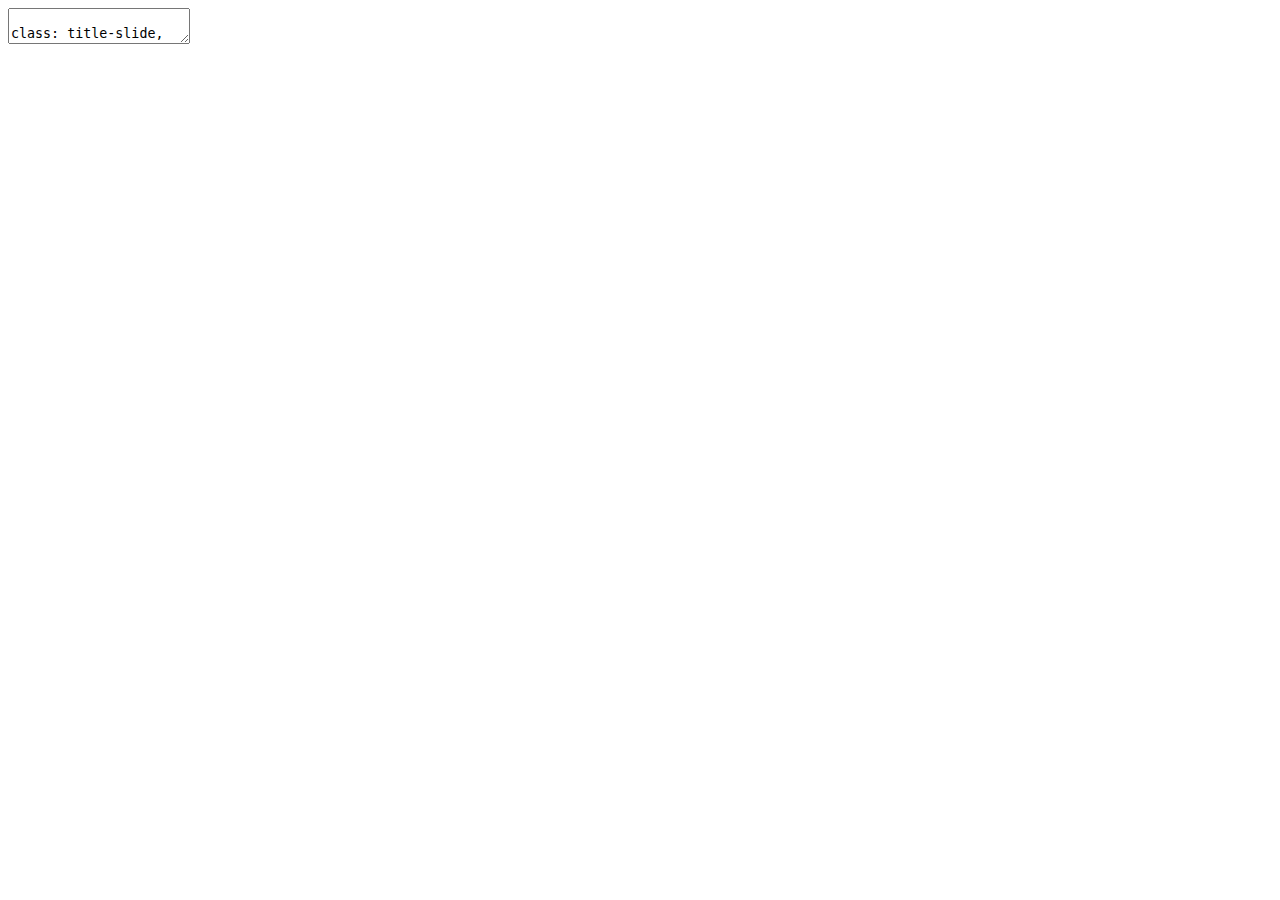
<file: slides/hacktoberfest/index.html>
<!DOCTYPE html>
<html lang="" xml:lang="">
  <head>
    <title>Hacktoberfest + R-Ladies São Paulo</title>
    <meta charset="utf-8" />
    <meta name="author" content="R-Ladies São Paulo" />
    <link rel="stylesheet" href="xaringan-themer.css" type="text/css" />
    <link rel="stylesheet" href="custom.css" type="text/css" />
  </head>
  <body>
    <textarea id="source">

class: title-slide, center
background-image: url("https://r-ladies-sao-paulo.github.io/2020-hacktoberfest/slides/hacktoberfest/img/hf2020-background.png")
background-position: center
background-size: contain








<div>
<style type="text/css">.xaringan-extra-logo {
width: 110px;
height: 128px;
z-index: 0;
background-image: url(img/Icon.png);
background-size: contain;
background-repeat: no-repeat;
position: absolute;
top:1em;right:1em;
}
</style>
<script>(function () {
  let tries = 0
  function addLogo () {
    if (typeof slideshow === 'undefined') {
      tries += 1
      if (tries < 10) {
        setTimeout(addLogo, 100)
      }
    } else {
      document.querySelectorAll('.remark-slide-content:not(.title-slide):not(.inverse):not(.hide_logo)')
        .forEach(function (slide) {
          const logo = document.createElement('a')
          logo.classList = 'xaringan-extra-logo'
          logo.href = 'https://r-ladies-sao-paulo.github.io/2020-hacktoberfest/'
          slide.appendChild(logo)
        })
    }
  }
  document.addEventListener('DOMContentLoaded', addLogo)
})()</script>
</div>


 R-Ladies São Paulo


Atualizado em 15/10/2020


---

## O que é a **Hacktoberfest**?

- É uma celebração do __open source__ que ocorre em outubro.

- A **Hacktoberfest** é aberta para todes!

- Pessoas fazem contribuições em projetos abertos.

- Caso faça contribuições válidas (de acordo com as regras), pode ganhar uma camiseta. 👕



---
## Regras para receber o prêmio

- Necessário realizar 4 contribuições válidas, através de __Pull Requests__ no [GitHub](https://github.com).

- Para ser uma contribuição válida:

**EM BREVE**


---
## Como participar?

- No site da __Hacktoberfest__, clique em [Start Hacking](https://hacktoberfest.digitalocean.com/login)


&lt;img src="img/start_hacking.jpeg" width="80%" style="display: block; margin: auto;" /&gt;

---
## Como participar?

- Dê permissão utilizando sua conta do GitHub

&lt;img src="img/con_github.jpeg" width="50%" style="display: block; margin: auto;" /&gt;

---
## Como participar?

- [Nesta página](https://hacktoberfest.digitalocean.com/profile) ficarão listados as suas contribuções, com uma legenda sobre o status da sua contribuição. Exemplo:

&lt;img src="img/exemplo-profile.png" width="80%" style="display: block; margin: auto;" /&gt;


---
class: middle, center

&lt;img src="img/profile-nome-usuarie.png" width="100%" style="display: block; margin: auto;" /&gt;

---
class: middle, center

&lt;img src="img/profile-progresso.png" width="100%" style="display: block; margin: auto;" /&gt;


---
class: middle, center

&lt;img src="img/exemplo-contribuicoes.png" width="100%" style="display: block; margin: auto;" /&gt;

---
class: middle, center

&lt;img src="img/explicacao-contribuicao.png" width="100%" style="display: block; margin: auto;" /&gt;

---

## Legenda (parte 1!)

- ![](https://hacktoberfest.digitalocean.com/assets/icon-light-pending-582457b485f011e10472cf119054f1d8891ae3eed9f6ae7beae19150dcb4ca95.svg)  __Em Revisão__: Seu PR foi aceito por uma pessoa mantenedora e atualmente está dentro do período de revisão, que dura quatorze dias. 

- ![](https://hacktoberfest.digitalocean.com/assets/icon-light-unaccepted-96a3930bd7cc38d7096f1eb28ce184bb18b624bad00079954c644f3e315a559b.svg)  __Pendente__: Seu PR ainda não foi aceito por uma pessoa mantenedora. Uma mantenedora pode aceitar seu PR caso faça o `merge`, adicionando o rótulo "hacktoberfest-aceito" ou aprovando-o. 

- ![](https://hacktoberfest.digitalocean.com/assets/icon-light-invalid-65ff290db8df3c5390866ba4d2e838a61002c1cba601b03e43dd2782ad47840d.svg)  __Inválido__: Seu PR foi rotulado como "inválido" ou "spam" por uma mantenedora e não contará para a Hacktoberfest.

---

## Legenda (parte 2!)


- ![](https://hacktoberfest.digitalocean.com/assets/icon-light-ineligible-4640f9976727559d4dfb33259eda6bb469ed64926da95709549ae8f6266f2a95.svg) __Repositório não elegível__: Seu PR foi enviado para um repositório que não está participando da Hacktoberfest. As mantenedoras do repositório podem adicionar o rótulo "hacktoberfest" ao seu repositório se desejarem participar. Alternativamente, um PR individual pode ser optado por uma mantenedora adicionando o rótulo "hacktoberfest-aceito" ao PR. 


- ![](https://hacktoberfest.digitalocean.com/assets/icon-light-eligible-10af2173b253295e62295a5a9a4e13cb03ef63e0f71c378d16700ff3abc9156f.svg) __Aceito__: Parabéns! Seu PR passou no período de revisão e conta para a conclusão do desafio da Hacktoberfest!



---
class: inverse, center, middle

## Bom evento! 👩‍💻


Caso tenha dúvidas, veja as [perguntas frequentes](https://hacktoberfest.digitalocean.com/faq)!
    </textarea>
<style data-target="print-only">@media screen {.remark-slide-container{display:block;}.remark-slide-scaler{box-shadow:none;}}</style>
<script src="https://remarkjs.com/downloads/remark-latest.min.js"></script>
<script>var slideshow = remark.create({
"highlightStyle": "github",
"highlightLines": true,
"countIncrementalSlides": false
});
if (window.HTMLWidgets) slideshow.on('afterShowSlide', function (slide) {
  window.dispatchEvent(new Event('resize'));
});
(function(d) {
  var s = d.createElement("style"), r = d.querySelector(".remark-slide-scaler");
  if (!r) return;
  s.type = "text/css"; s.innerHTML = "@page {size: " + r.style.width + " " + r.style.height +"; }";
  d.head.appendChild(s);
})(document);

(function(d) {
  var el = d.getElementsByClassName("remark-slides-area");
  if (!el) return;
  var slide, slides = slideshow.getSlides(), els = el[0].children;
  for (var i = 1; i < slides.length; i++) {
    slide = slides[i];
    if (slide.properties.continued === "true" || slide.properties.count === "false") {
      els[i - 1].className += ' has-continuation';
    }
  }
  var s = d.createElement("style");
  s.type = "text/css"; s.innerHTML = "@media print { .has-continuation { display: none; } }";
  d.head.appendChild(s);
})(document);
// delete the temporary CSS (for displaying all slides initially) when the user
// starts to view slides
(function() {
  var deleted = false;
  slideshow.on('beforeShowSlide', function(slide) {
    if (deleted) return;
    var sheets = document.styleSheets, node;
    for (var i = 0; i < sheets.length; i++) {
      node = sheets[i].ownerNode;
      if (node.dataset["target"] !== "print-only") continue;
      node.parentNode.removeChild(node);
    }
    deleted = true;
  });
})();
(function() {
  "use strict"
  // Replace <script> tags in slides area to make them executable
  var scripts = document.querySelectorAll(
    '.remark-slides-area .remark-slide-container script'
  );
  if (!scripts.length) return;
  for (var i = 0; i < scripts.length; i++) {
    var s = document.createElement('script');
    var code = document.createTextNode(scripts[i].textContent);
    s.appendChild(code);
    var scriptAttrs = scripts[i].attributes;
    for (var j = 0; j < scriptAttrs.length; j++) {
      s.setAttribute(scriptAttrs[j].name, scriptAttrs[j].value);
    }
    scripts[i].parentElement.replaceChild(s, scripts[i]);
  }
})();
(function() {
  var links = document.getElementsByTagName('a');
  for (var i = 0; i < links.length; i++) {
    if (/^(https?:)?\/\//.test(links[i].getAttribute('href'))) {
      links[i].target = '_blank';
    }
  }
})();
// adds .remark-code-has-line-highlighted class to <pre> parent elements
// of code chunks containing highlighted lines with class .remark-code-line-highlighted
(function(d) {
  const hlines = d.querySelectorAll('.remark-code-line-highlighted');
  const preParents = [];
  const findPreParent = function(line, p = 0) {
    if (p > 1) return null; // traverse up no further than grandparent
    const el = line.parentElement;
    return el.tagName === "PRE" ? el : findPreParent(el, ++p);
  };

  for (let line of hlines) {
    let pre = findPreParent(line);
    if (pre && !preParents.includes(pre)) preParents.push(pre);
  }
  preParents.forEach(p => p.classList.add("remark-code-has-line-highlighted"));
})(document);</script>

<script>
slideshow._releaseMath = function(el) {
  var i, text, code, codes = el.getElementsByTagName('code');
  for (i = 0; i < codes.length;) {
    code = codes[i];
    if (code.parentNode.tagName !== 'PRE' && code.childElementCount === 0) {
      text = code.textContent;
      if (/^\\\((.|\s)+\\\)$/.test(text) || /^\\\[(.|\s)+\\\]$/.test(text) ||
          /^\$\$(.|\s)+\$\$$/.test(text) ||
          /^\\begin\{([^}]+)\}(.|\s)+\\end\{[^}]+\}$/.test(text)) {
        code.outerHTML = code.innerHTML;  // remove <code></code>
        continue;
      }
    }
    i++;
  }
};
slideshow._releaseMath(document);
</script>
<!-- dynamically load mathjax for compatibility with self-contained -->
<script>
(function () {
  var script = document.createElement('script');
  script.type = 'text/javascript';
  script.src  = 'https://mathjax.rstudio.com/latest/MathJax.js?config=TeX-MML-AM_CHTML';
  if (location.protocol !== 'file:' && /^https?:/.test(script.src))
    script.src  = script.src.replace(/^https?:/, '');
  document.getElementsByTagName('head')[0].appendChild(script);
})();
</script>
  </body>
</html>
</file>
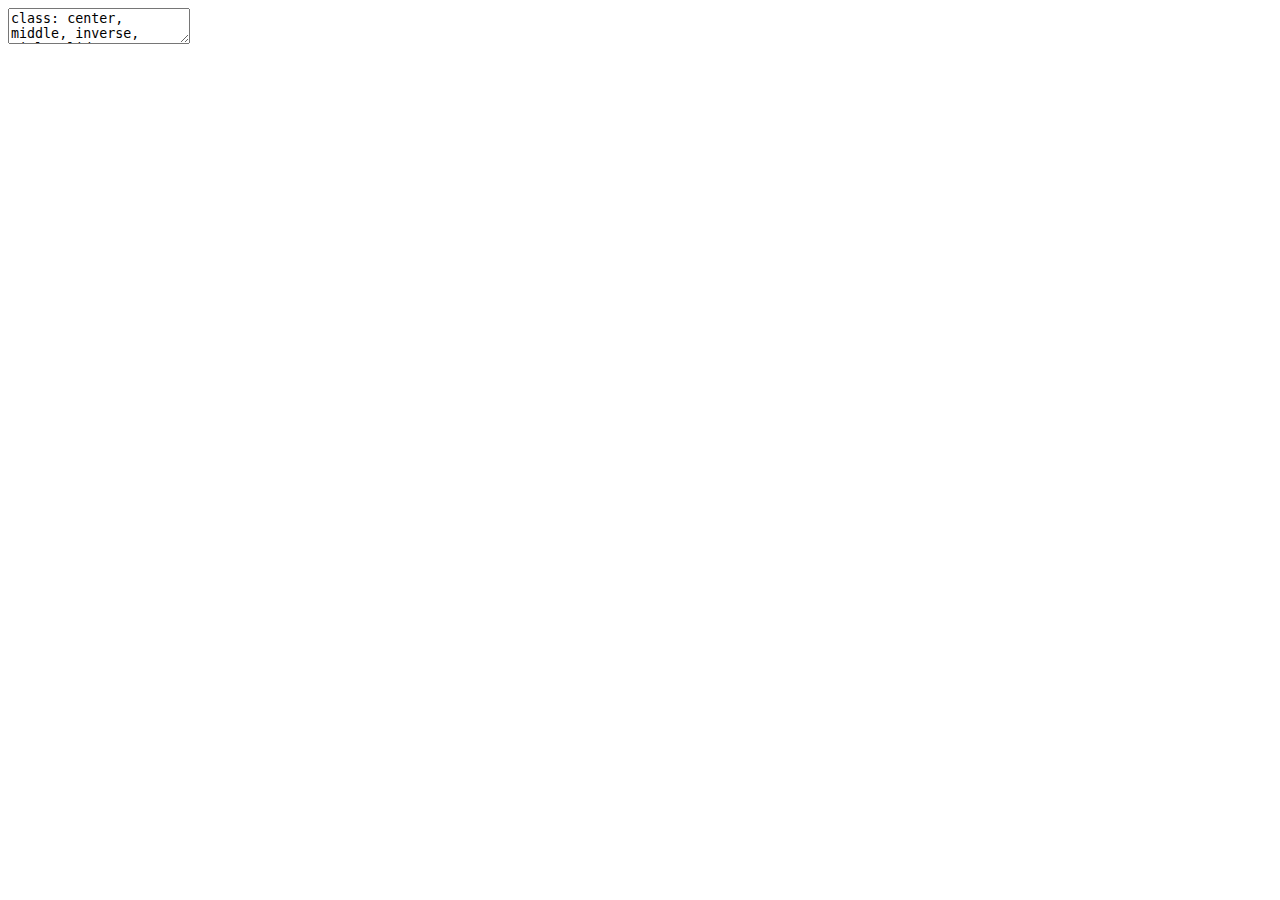
<file: slides/hacktoberfest/projetos.html>
<!DOCTYPE html>
<html lang="" xml:lang="">
  <head>
    <title>Contribuindo com projetos!</title>
    <meta charset="utf-8" />
    <meta name="author" content="R-Ladies São Paulo" />
    <meta name="github-repo" content="R-Ladies-Sao-Paulo/2020-hacktoberfest"/>
    <meta name="twitter:title" content="Hacktoberfest 2020 + R-Ladies São Paulo"/>
    <meta name="twitter:description" content="Apresentação sobre  como participar da Hacktoberfest 2020."/>
    <meta name="twitter:url" content="https://r-ladies-sao-paulo.github.io/2020-hacktoberfest/slides/hacktoberfest/"/>
    <meta name="twitter:image:src" content="https://r-ladies-sao-paulo.github.io/2020-hacktoberfest/slides/hacktoberfest/img/share-card.png"/>
    <meta name="twitter:image:alt" content="Primeiro slide da apresentação sobre  como participar da Hacktoberfest 2020. Apresentado por Angélica Custódio."/>
    <meta name="twitter:card" content="summary_large_image"/>
    <meta name="twitter:creator" content="@beamilz @angcustodio"/>
    <meta name="twitter:site" content="@beamilz @angcustodio"/>
    <meta property="og:title" content="Hacktoberfest 2020 + R-Ladies São Paulo"/>
    <meta property="og:description" content="Apresentação sobre  como participar da Hacktoberfest 2020."/>
    <meta property="og:url" content="https://r-ladies-sao-paulo.github.io/2020-hacktoberfest/slides/hacktoberfest/"/>
    <meta property="og:image" content="https://r-ladies-sao-paulo.github.io/2020-hacktoberfest/slides/hacktoberfest/img/share-card.png"/>
    <meta property="og:image:alt" content="Primeiro slide da apresentação sobre  como participar da Hacktoberfest 2020. Apresentado por Angélica Custódio."/>
    <meta property="og:type" content="website"/>
    <meta property="og:locale" content="en_US"/>
    <meta property="article:author" content="Beatriz Milz"/>
    <meta property="article:author" content="Angélica Custódio"/>
    <link rel="stylesheet" href="xaringan-themer.css" type="text/css" />
    <link rel="stylesheet" href="custom.css" type="text/css" />
  </head>
  <body>
    <textarea id="source">
class: center, middle, inverse, title-slide

# Contribuindo com projetos!
### R-Ladies São Paulo
### Atualizado em 17/10/2020

---










<div>
<style type="text/css">.xaringan-extra-logo {
width: 110px;
height: 128px;
z-index: 0;
background-image: url(img/Icon.png);
background-size: contain;
background-repeat: no-repeat;
position: absolute;
top:1em;right:1em;
}
</style>
<script>(function () {
  let tries = 0
  function addLogo () {
    if (typeof slideshow === 'undefined') {
      tries += 1
      if (tries < 10) {
        setTimeout(addLogo, 100)
      }
    } else {
      document.querySelectorAll('.remark-slide-content:not(.title-slide):not(.inverse):not(.hide_logo)')
        .forEach(function (slide) {
          const logo = document.createElement('a')
          logo.classList = 'xaringan-extra-logo'
          logo.href = 'https://r-ladies-sao-paulo.github.io/2020-hacktoberfest/'
          slide.appendChild(logo)
        })
    }
  }
  document.addEventListener('DOMContentLoaded', addLogo)
})()</script>
</div>




## Momento para contribuir! 

- Em salas do zoom:

[Sala 1](#sala1) (Diego Rabatone) - Sala temporária para completar a instalação!

[Sala 2](#sala2)  (Haydée Svab) - Atualização e organização de listas 

[Sala 3](#sala3)  (Bruna Garbes) - Traduções para o projeto glosario

[Sala 4](#sala4) (Angélica Custódio) - Pacote dados + Tradução de códigos

[Sala 5](#sala5)  (Beatriz Milz) - Pacote segurancaSP

- Cole o link de __todos__ os PRs feitos durante o evento [nesta issue](https://github.com/R-Ladies-Sao-Paulo/2020-hacktoberfest/issues/2) para que a gente consiga, ao final do evento, saber quantas contribuições foram feitas!


---
name: sala1
class: middle

## Sala 1 - Sala temporária para completar a instalação!

- Objetivo é completar o processo de instalação descrito [neste slide](https://r-ladies-sao-paulo.github.io/2020-hacktoberfest/slides/git_rstudio/setup_Git_GitHub_RStudio.html)!

- Assim que todas as pessoas completarem este processo de instalação, a sala será encerrada.

---
name: sala2
class: middle

## Sala 2 - Atualização e organização de listas 

- Contribuição via interface web do GitHub.

- Repositório: [R-Ladies-Sao-Paulo/RLadies-Brasil](https://github.com/R-Ladies-Sao-Paulo/RLadies-Brasil), lista com as redes sociais dos capítulos, e eventos online futuros e passados. __Sugestão de contribuição:__ É interessante verificar se todas as redes sociais dos capítulos estão listadas. Além disso, adicionar eventos futuros, passados, e o link dos materiais.

- Repositório: [beatrizmilz/materiais_estudo_R](https://github.com/beatrizmilz/materiais_estudo_R), lista com materiais de estudo de R. __Sugestão de contribuição:__ Organização, adicionar novos materiais interessantes, padronizar os materiais que já estão no repositório.

---
name: sala3
class: middle

## Sala 3 - Traduções para o projeto [glosario](https://glosario.carpentries.org/pt/)

- Contribuição via interface web do GitHub.

- Necessário saber inglês.

- [Guia sobre como contribuir - página 7](https://docs.google.com/document/d/1tJVYv5U0chIRrtX7ZME5SltTI74pKncxsD8TT6tWvoE/edit)

- [Arquivo para contribuir](https://github.com/carpentries/glosario/blob/master/glossary.yml), ao fazer um PR __apenas__ edite este arquivo!


&gt; `glosario` é um glossário de código aberto (open source) de termos utilizados em ciência de dados (data science) que está disponível online, e também como um pacote de R e uma biblioteca de Python. 


---
name: sala4
class: middle

## Sala 4 - Pacote dados + Tradução de códigos

- Contribuição via RStudio, em arquivos `.Rmd`

- Não é obrigatório saber inglês, mas facilita.

- [Instruções para contribuições](https://r4ds-dados.netlify.app/index.html)

- Onde começar? [Veja o projects do repositório](https://github.com/R-Ladies-Sao-Paulo/R4DS_dados/projects/1).

O [pacote {dados}](https://github.com/cienciadedatos/dados) é um pacote desenvolvido pela comunidade Latino-Americana com a tradução de diversas bases de dados utilizadas em livros e ensino de `R`. O livro [R for Data Science](https://r4ds.had.co.nz/) utiliza muitas bases que estão disponíveis no [pacote {dados}](https://github.com/cienciadedatos/dados). Portanto, neste repositório buscamos traduzir os __códigos, gráficos e tabelas__ que __utilizem as bases de dados__ que estão no [pacote {dados}](https://github.com/cienciadedatos/dados). 

---
name: sala5
class: middle

## Sala 5 - Pacote segurancaSP

&gt;  Pacote criado para facilitar o acesso às estatísticas do site da Secretaria da Segurança Pública do governo de São Paulo (SSP-SP).

- Contribuição via RStudio - vamos trabalhar com um pacote!

- Pacote criado por [Gabriela Caesar](https://github.com/gabrielacaesar)

- Repositório: [gabrielacaesar/segurancaSP](https://github.com/gabrielacaesar/segurancaSP)

- Por onde começar? [Veja as issues](https://github.com/gabrielacaesar/segurancaSP/issues)

- Objetivo: melhorar a documentação do pacote, criar novas funções para disponibilizar mais dados, etc.


---
class: middle

## Teremos até as 15h para contribuir!

15h00 às 15h30:

- Divulgação do formulário para feedback

- Compartilhamento sobre o que achou: O que aprendeu de novo? Quais foram as dificuldades? 

- Sorteio!

- Quantas contribuições foram feitas?

&gt; - Cole o link de __todos__ os PRs feitos durante o evento [nesta issue](https://github.com/R-Ladies-Sao-Paulo/2020-hacktoberfest/issues/2) para que a gente consiga, ao final do evento, saber quantas contribuições foram feitas!
    </textarea>
<style data-target="print-only">@media screen {.remark-slide-container{display:block;}.remark-slide-scaler{box-shadow:none;}}</style>
<script src="https://remarkjs.com/downloads/remark-latest.min.js"></script>
<script>var slideshow = remark.create({
"highlightStyle": "github",
"highlightLines": true,
"countIncrementalSlides": false
});
if (window.HTMLWidgets) slideshow.on('afterShowSlide', function (slide) {
  window.dispatchEvent(new Event('resize'));
});
(function(d) {
  var s = d.createElement("style"), r = d.querySelector(".remark-slide-scaler");
  if (!r) return;
  s.type = "text/css"; s.innerHTML = "@page {size: " + r.style.width + " " + r.style.height +"; }";
  d.head.appendChild(s);
})(document);

(function(d) {
  var el = d.getElementsByClassName("remark-slides-area");
  if (!el) return;
  var slide, slides = slideshow.getSlides(), els = el[0].children;
  for (var i = 1; i < slides.length; i++) {
    slide = slides[i];
    if (slide.properties.continued === "true" || slide.properties.count === "false") {
      els[i - 1].className += ' has-continuation';
    }
  }
  var s = d.createElement("style");
  s.type = "text/css"; s.innerHTML = "@media print { .has-continuation { display: none; } }";
  d.head.appendChild(s);
})(document);
// delete the temporary CSS (for displaying all slides initially) when the user
// starts to view slides
(function() {
  var deleted = false;
  slideshow.on('beforeShowSlide', function(slide) {
    if (deleted) return;
    var sheets = document.styleSheets, node;
    for (var i = 0; i < sheets.length; i++) {
      node = sheets[i].ownerNode;
      if (node.dataset["target"] !== "print-only") continue;
      node.parentNode.removeChild(node);
    }
    deleted = true;
  });
})();
(function() {
  "use strict"
  // Replace <script> tags in slides area to make them executable
  var scripts = document.querySelectorAll(
    '.remark-slides-area .remark-slide-container script'
  );
  if (!scripts.length) return;
  for (var i = 0; i < scripts.length; i++) {
    var s = document.createElement('script');
    var code = document.createTextNode(scripts[i].textContent);
    s.appendChild(code);
    var scriptAttrs = scripts[i].attributes;
    for (var j = 0; j < scriptAttrs.length; j++) {
      s.setAttribute(scriptAttrs[j].name, scriptAttrs[j].value);
    }
    scripts[i].parentElement.replaceChild(s, scripts[i]);
  }
})();
(function() {
  var links = document.getElementsByTagName('a');
  for (var i = 0; i < links.length; i++) {
    if (/^(https?:)?\/\//.test(links[i].getAttribute('href'))) {
      links[i].target = '_blank';
    }
  }
})();
// adds .remark-code-has-line-highlighted class to <pre> parent elements
// of code chunks containing highlighted lines with class .remark-code-line-highlighted
(function(d) {
  const hlines = d.querySelectorAll('.remark-code-line-highlighted');
  const preParents = [];
  const findPreParent = function(line, p = 0) {
    if (p > 1) return null; // traverse up no further than grandparent
    const el = line.parentElement;
    return el.tagName === "PRE" ? el : findPreParent(el, ++p);
  };

  for (let line of hlines) {
    let pre = findPreParent(line);
    if (pre && !preParents.includes(pre)) preParents.push(pre);
  }
  preParents.forEach(p => p.classList.add("remark-code-has-line-highlighted"));
})(document);</script>

<script>
slideshow._releaseMath = function(el) {
  var i, text, code, codes = el.getElementsByTagName('code');
  for (i = 0; i < codes.length;) {
    code = codes[i];
    if (code.parentNode.tagName !== 'PRE' && code.childElementCount === 0) {
      text = code.textContent;
      if (/^\\\((.|\s)+\\\)$/.test(text) || /^\\\[(.|\s)+\\\]$/.test(text) ||
          /^\$\$(.|\s)+\$\$$/.test(text) ||
          /^\\begin\{([^}]+)\}(.|\s)+\\end\{[^}]+\}$/.test(text)) {
        code.outerHTML = code.innerHTML;  // remove <code></code>
        continue;
      }
    }
    i++;
  }
};
slideshow._releaseMath(document);
</script>
<!-- dynamically load mathjax for compatibility with self-contained -->
<script>
(function () {
  var script = document.createElement('script');
  script.type = 'text/javascript';
  script.src  = 'https://mathjax.rstudio.com/latest/MathJax.js?config=TeX-MML-AM_CHTML';
  if (location.protocol !== 'file:' && /^https?:/.test(script.src))
    script.src  = script.src.replace(/^https?:/, '');
  document.getElementsByTagName('head')[0].appendChild(script);
})();
</script>
  </body>
</html>
</file>
<file: slides/hacktoberfest/xaringan-themer.css>
/* -------------------------------------------------------
 *
 *     !! This file was generated by xaringanthemer !!
 *
 *  Changes made to this file directly will be overwritten
 *  if you used xaringanthemer in your xaringan slides Rmd
 *
 *  Issues or likes?
 *    - https://github.com/gadenbuie/xaringanthemer
 *    - https://www.garrickadenbuie.com
 *
 *  Need help? Try:
 *    - vignette(package = "xaringanthemer")
 *    - ?xaringanthemer::style_xaringan
 *    - xaringan wiki: https://github.com/yihui/xaringan/wiki
 *    - remarkjs wiki: https://github.com/gnab/remark/wiki
 *
 *  Version: 0.3.0
 *
 * ------------------------------------------------------- */
@import url(https://fonts.googleapis.com/css?family=Noto+Sans:400,400i,700,700i&display=swap);
@import url(https://fonts.googleapis.com/css?family=Cabin:600,600i&display=swap);
@import url(https://fonts.googleapis.com/css?family=Source+Code+Pro:400,700&display=swap);


:root {
  /* Fonts */
  --text-font-family: 'Noto Sans';
  --text-font-is-google: 1;
  --text-font-family-fallback: -apple-system, BlinkMacSystemFont, avenir next, avenir, helvetica neue, helvetica, Ubuntu, roboto, noto, segoe ui, arial;
  --text-font-base: sans-serif;
  --header-font-family: Cabin;
  --header-font-is-google: 1;
  --code-font-family: 'Source Code Pro';
  --code-font-is-google: 1;
  --base-font-size: 20px;
  --text-font-size: 1rem;
  --code-font-size: 0.9rem;
  --code-inline-font-size: 1em;
  --header-h1-font-size: 2.75rem;
  --header-h2-font-size: 2.25rem;
  --header-h3-font-size: 1.75rem;

  /* Colors */
  --text-color: #000000;
  --header-color: #072540;
  --background-color: #FFFFFF;
  --link-color: #9c4668;
  --text-bold-color: #9c4668;
  --code-highlight-color: rgba(255,255,0,0.5);
  --inverse-text-color: #FFFFFF;
  --inverse-background-color: #9c4668;
  --inverse-header-color: #FFFFFF;
  --title-slide-background-color: #072540;
  --title-slide-text-color: #FFFFFF;
  --header-background-color: #072540;
  --header-background-text-color: #FFFFFF;
  --primary: #072540;
  --secondary: #9c4668;
  --white: #FFFFFF;
  --black: #000000;
}

html {
  font-size: var(--base-font-size);
}

body {
  font-family: var(--text-font-family), var(--text-font-family-fallback), var(--text-font-base);
  font-weight: normal;
  color: var(--text-color);
}
h1, h2, h3 {
  font-family: var(--header-font-family);
  font-weight: 600;
  color: var(--header-color);
}
.remark-slide-content {
  background-color: var(--background-color);
  font-size: 1rem;
  padding: 16px 64px 16px 64px;
  width: 100%;
  height: 100%;
}
.remark-slide-content h1 {
  font-size: var(--header-h1-font-size);
}
.remark-slide-content h2 {
  font-size: var(--header-h2-font-size);
}
.remark-slide-content h3 {
  font-size: var(--header-h3-font-size);
}
.remark-code, .remark-inline-code {
  font-family: var(--code-font-family), Menlo, Consolas, Monaco, Liberation Mono, Lucida Console, monospace;
}
.remark-code {
  font-size: var(--code-font-size);
}
.remark-inline-code {
  font-size: var(--code-inline-font-size);
  color: #9c4668;
}
.remark-slide-number {
  color: #072540;
  opacity: 1;
  font-size: 0.9em;
}
strong { color: var(--text-bold-color); }
a, a > code {
  color: var(--link-color);
  text-decoration: none;
}
.footnote {
  position: absolute;
  bottom: 60px;
  padding-right: 4em;
  font-size: 0.9em;
}
.remark-code-line-highlighted {
  background-color: var(--code-highlight-color);
}
.inverse {
  background-color: var(--inverse-background-color);
  color: var(--inverse-text-color);
  
}
.inverse h1, .inverse h2, .inverse h3 {
  color: var(--inverse-header-color);
}
.title-slide, .title-slide h1, .title-slide h2, .title-slide h3 {
  color: var(--title-slide-text-color);
}
.title-slide {
  background-color: var(--title-slide-background-color);
}
.title-slide .remark-slide-number {
  display: none;
}
/* Two-column layout */
.left-column {
  width: 20%;
  height: 92%;
  float: left;
}
.left-column h2, .left-column h3 {
  color: #07254099;
}
.left-column h2:last-of-type, .left-column h3:last-child {
  color: #072540;
}
.right-column {
  width: 75%;
  float: right;
  padding-top: 1em;
}
.pull-left {
  float: left;
  width: 47%;
}
.pull-right {
  float: right;
  width: 47%;
}
.pull-right ~ * {
  clear: both;
}
img, video, iframe {
  max-width: 100%;
}
blockquote {
  border-left: solid 5px #9c466880;
  padding-left: 1em;
}
.remark-slide table {
  margin: auto;
  border-top: 1px solid #666;
  border-bottom: 1px solid #666;
}
.remark-slide table thead th {
  border-bottom: 1px solid #ddd;
}
th, td {
  padding: 5px;
}
.remark-slide thead, .remark-slide tfoot, .remark-slide tr:nth-child(even) {
  background: #EBDAE0;
}
table.dataTable tbody {
  background-color: var(--background-color);
  color: var(--text-color);
}
table.dataTable.display tbody tr.odd {
  background-color: var(--background-color);
}
table.dataTable.display tbody tr.even {
  background-color: #EBDAE0;
}
table.dataTable.hover tbody tr:hover, table.dataTable.display tbody tr:hover {
  background-color: rgba(255, 255, 255, 0.5);
}
.dataTables_wrapper .dataTables_length, .dataTables_wrapper .dataTables_filter, .dataTables_wrapper .dataTables_info, .dataTables_wrapper .dataTables_processing, .dataTables_wrapper .dataTables_paginate {
  color: var(--text-color);
}
.dataTables_wrapper .dataTables_paginate .paginate_button {
  color: var(--text-color) !important;
}

/* Slide Header Background for h1 elements */
.remark-slide-content.header_background > h1 {
  display: block;
  position: absolute;
  top: 0;
  left: 0;
  width: 100%;
  background: var(--header-background-color);
  color: var(--header-background-text-color);
  padding: 2rem 64px 1.5rem 64px;
  margin-top: 0;
  box-sizing: border-box;
}
.remark-slide-content.header_background {
  padding-top: 7rem;
}

@page { margin: 0; }
@media print {
  .remark-slide-scaler {
    width: 100% !important;
    height: 100% !important;
    transform: scale(1) !important;
    top: 0 !important;
    left: 0 !important;
  }
}

.primary {
  color: var(--primary);
}
.bg-primary {
  background-color: var(--primary);
}
.secondary {
  color: var(--secondary);
}
.bg-secondary {
  background-color: var(--secondary);
}
.white {
  color: var(--white);
}
.bg-white {
  background-color: var(--white);
}
.black {
  color: var(--black);
}
.bg-black {
  background-color: var(--black);
}
</file>
<file: slides/hacktoberfest/custom.css>
@import url('https://fonts.googleapis.com/css2?family=Inter:wght@400;900&display=swap');

p, li {
	font-family: 'Inter', sans-serif;
	color: #5b6987;
	font-size: 25px;
}

b{
  color: #9c4668;
}


h1, h2, h3 {
	font-family: 'Inter', sans-serif;
}

.inverse p{
  color: #FFFFFF;
}

.inverse a{
  color: #072540;
  font-weight: bold;
}
</file>
